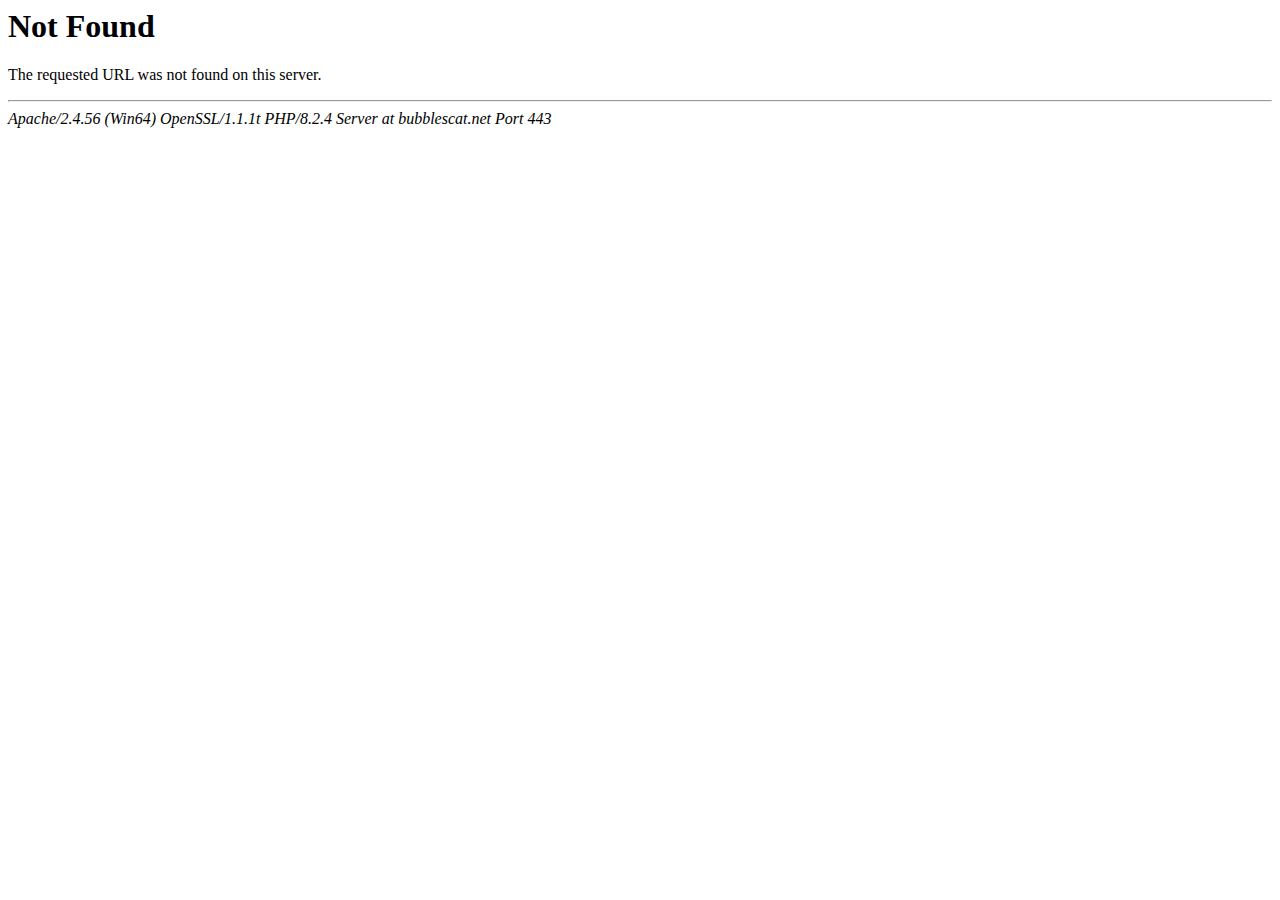
<file: web/html/3f9ctn9cy94i.html>
<!DOCTYPE HTML PUBLIC "-//IETF//DTD HTML 2.0//EN">
<html><head>
<title>404 Not Found</title>
</head><body>
<h1>Not Found</h1>
<p>The requested URL was not found on this server.</p>
<hr>
<address>Apache/2.4.56 (Win64) OpenSSL/1.1.1t PHP/8.2.4 Server at bubblescat.net Port 443</address>
</body></html>
</file>
